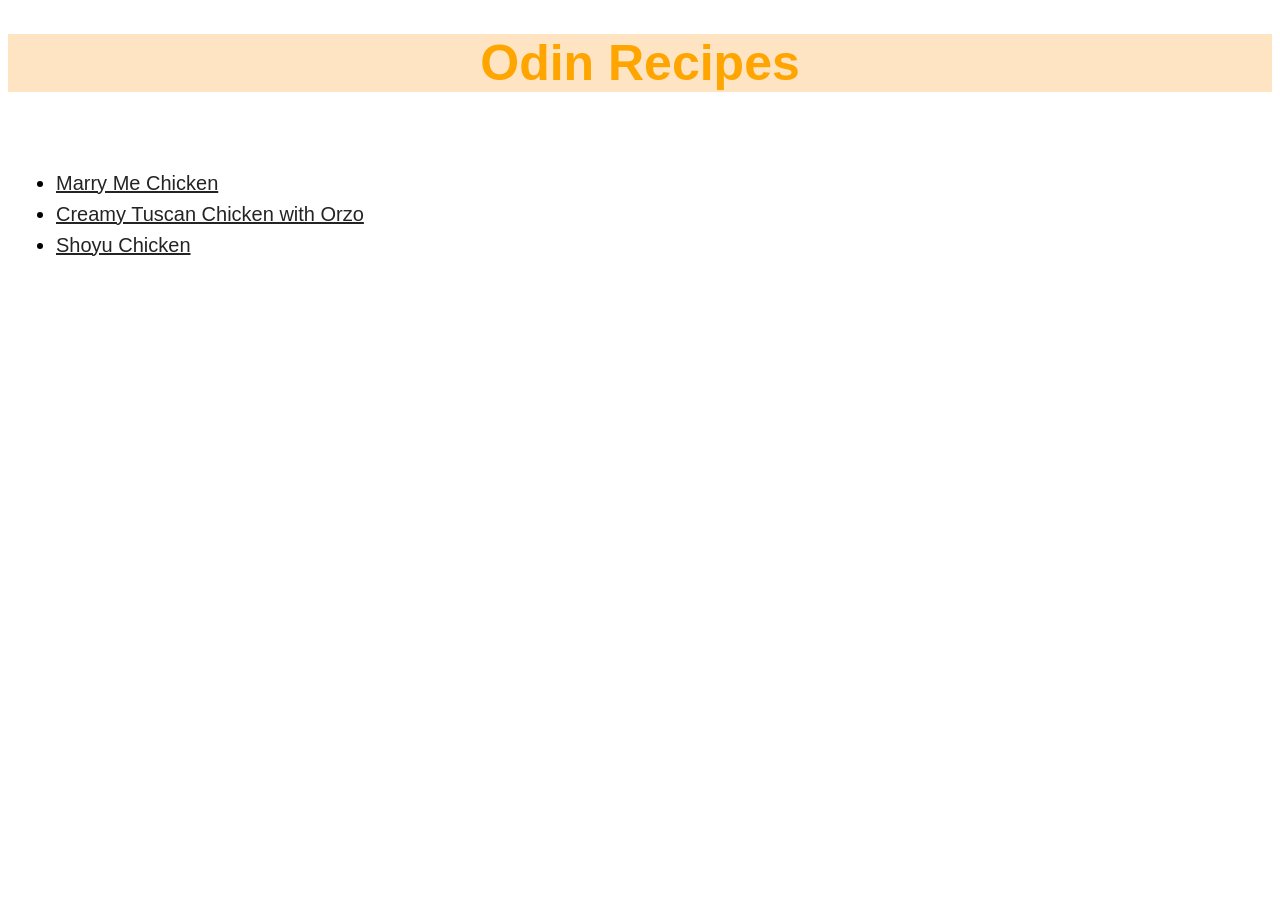
<file: index.html>
<!DOCTYPE html>
<html lang="en">
<head>
    <meta charset="UTF-8">
    <meta name="viewport" content="width=device-width, initial-scale=1.0">
    <title>Odin Recipes</title>
    <link rel="stylesheet" href="styles.css">
</head>
<body>
    <h1 class="title">Odin Recipes</h1>
    <ul>
        <li><a href="recipes/marry-me-chicken.html">Marry Me Chicken</a></li>
        <li><a href="recipes/creamy-tuscan-chicken-with-orzo.html">Creamy Tuscan Chicken with Orzo</a></li>
        <li><a href="recipes/shoyu-chicken.html">Shoyu Chicken</a></li>
    </ul>
</body>
</html>
</file>
<file: styles.css>
.title {
    color: orange;
    background-color: bisque;
    font-family: Arial, Helvetica, sans-serif;
    text-align: center;
    margin-bottom: 80px;
    font-size: 50px;

}

a {
    color: rgb(36, 36, 36);
    font-family: Verdana, Geneva, Tahoma, sans-serif;
}

li {
    margin: 8px;
    font-size: 20px;
}
</file>
